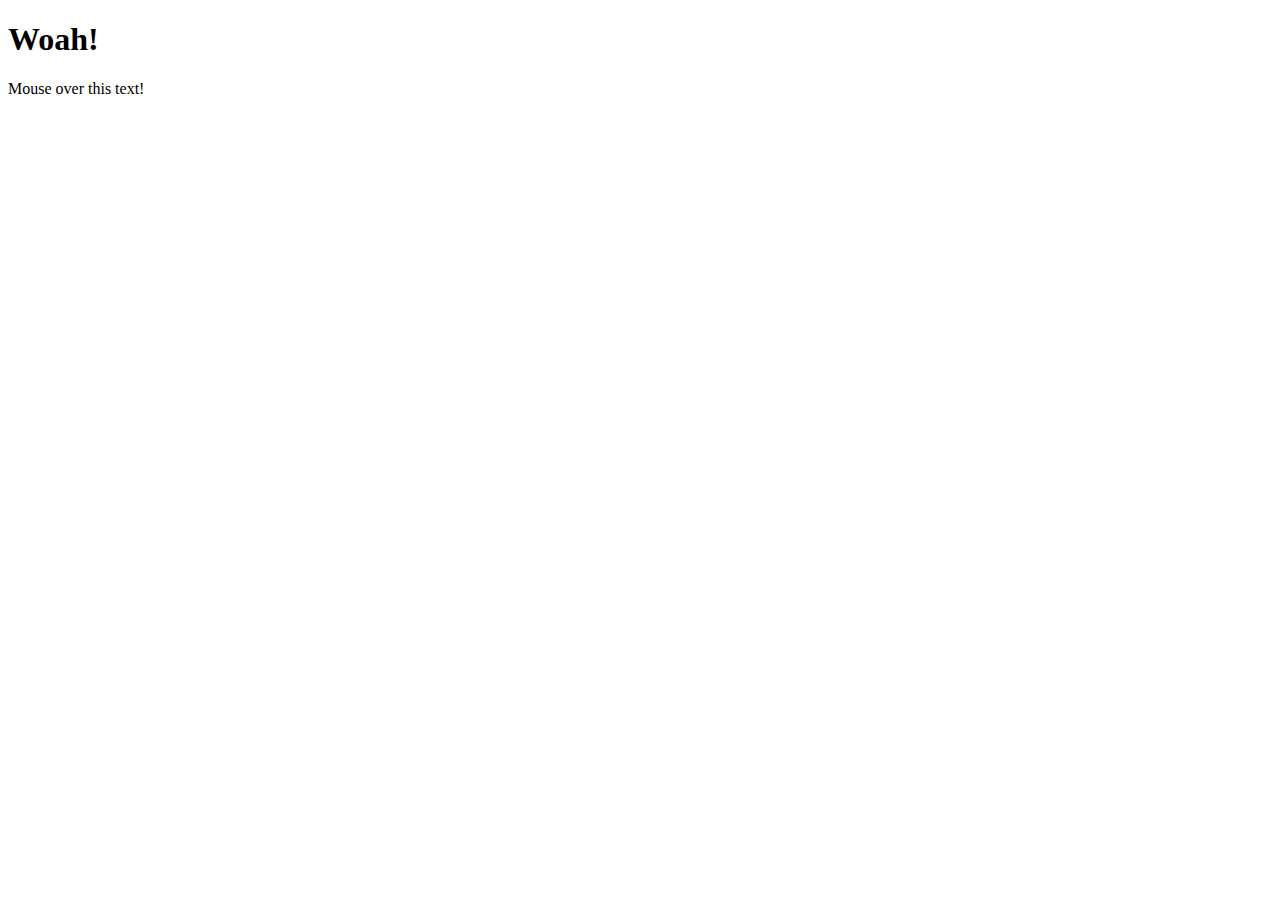
<file: hoverchange.html>
<!DOCTYPE html>
<html lang="en">
<head>
    <meta charset="UTF-8">
    <meta name="viewport" content="width=device-width, initial-scale=1.0">
    <title>hovertest</title>
    <link rel="stylesheet" href="hoverchange.css">
</head>
<body>
    <h1> Woah!</h1>
    <div>Mouse over this text!</div>
</body>
</html>
</file>
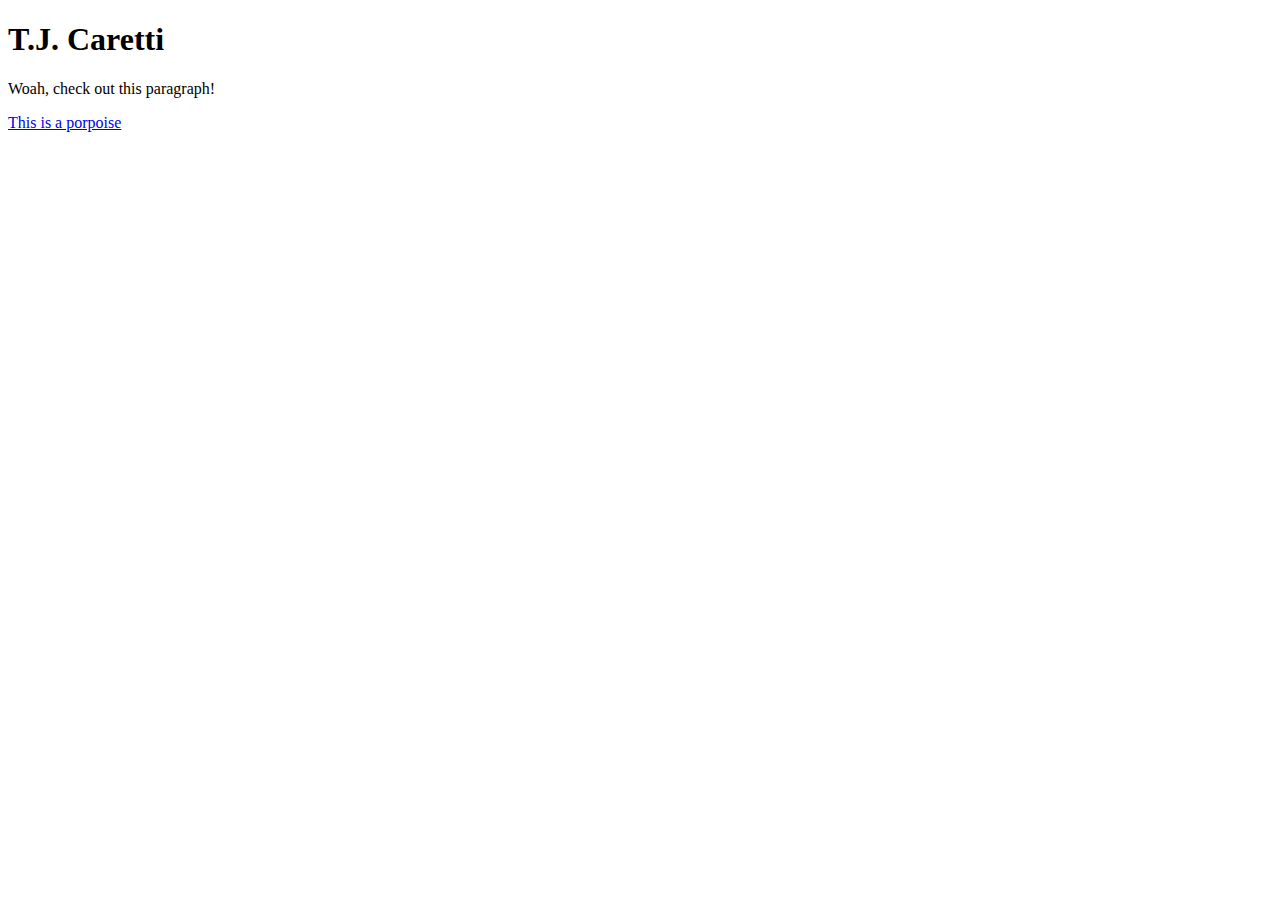
<file: htmltest.html>
<!DOCTYPE html>
<html lang="en">
<head>
    <meta charset="UTF-8">
    <meta name="viewport" content="width=device-width, initial-scale=1.0">
    <title>Document</title>
</head>
<body>
    <h1> T.J. Caretti</h1>
    <p> Woah, check out this paragraph!</p>
    <a href="https://www.google.com/imgres?q=jack%20the%20porpoise&imgurl=https%3A%2F%2Fi.pinimg.com%2F736x%2F03%2F26%2F36%2F03263668c011195d8a9080280a760635.jpg&imgrefurl=https%3A%2F%2Fes.pinterest.com%2Fpin%2Fjack-the-harbour-porpoise-dies-at-vancouver-aquarium--633952085048610173%2F&docid=OSZoZYFkTJadsM&tbnid=auz1hKAb3hDgYM&vet=12ahUKEwiPnJj7lKCJAxV-FVkFHQVNBFgQM3oECHMQAA..i&w=736&h=414&hcb=2&itg=1&ved=2ahUKEwiPnJj7lKCJAxV-FVkFHQVNBFgQM3oECHMQAA">This is a porpoise</a>
</body>
</html>
</file>
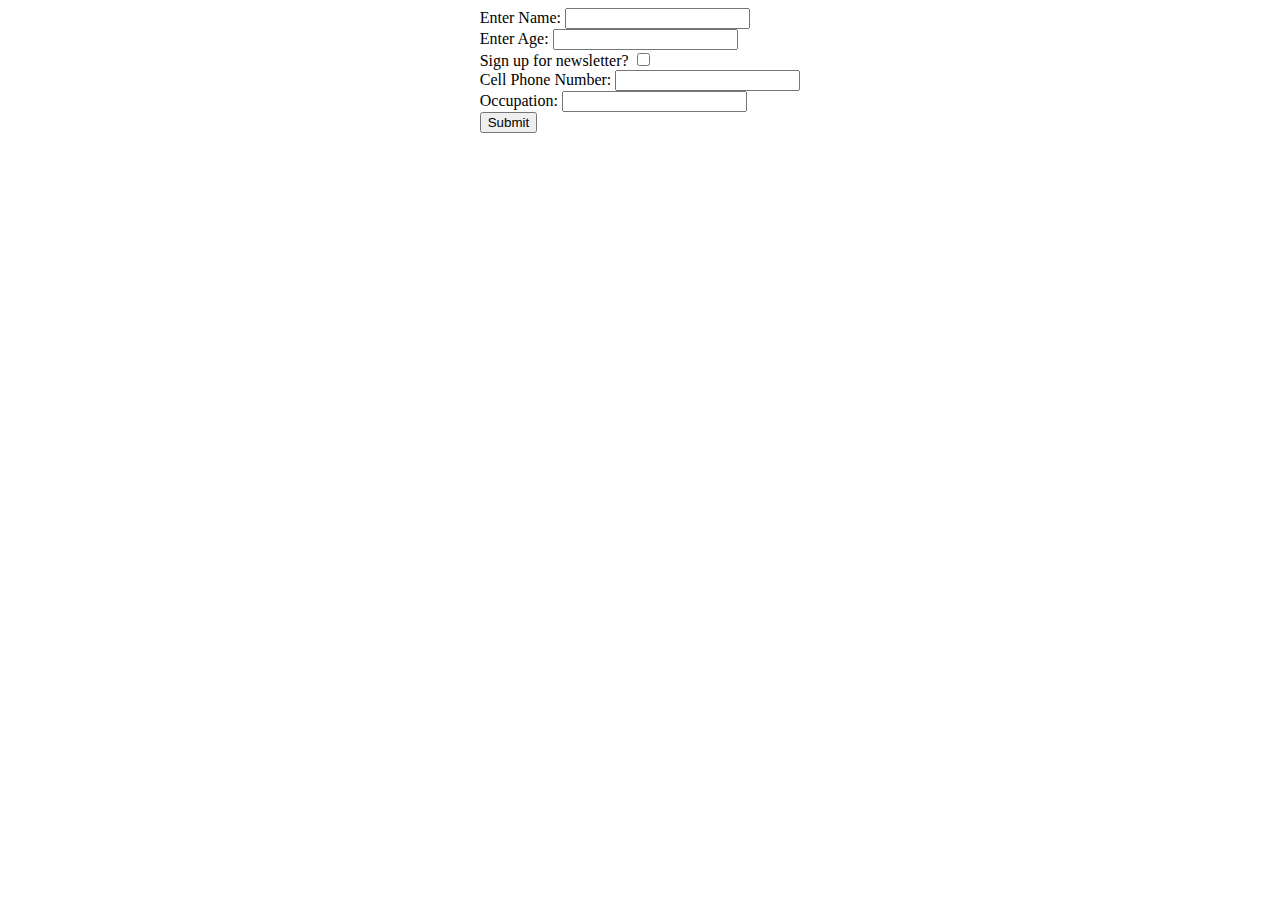
<file: tjcarettiform.html>
<!DOCTYPE html>
<html lang="en">
<head>
    <meta charset="UTF-8">
    <meta name="viewport" content="width=device-width, initial-scale=1.0">
    <title>Document</title>
</head>
<body>
    
    <form action="tjcarettimenu.html" style="justify-self: center;" method="get">
        <label for="name"> Enter Name: <input type="text" name="name" required></label>
        <br>
        <label for="age">Enter Age: <input type="number" name="age" required></label>
        <br>
        <label for="newsletter">Sign up for newsletter? <input type="checkbox" name="newsletter"></label>
        <br>
        <label for="cell#">Cell Phone Number: <input type="number" name="cell#" required></label>
        <br>
        <label for="occupation">Occupation: <input type="text" name="occupation" required></label>
        <br>
        <input type="submit">
    </form>
    
</body>
</html>
</file>
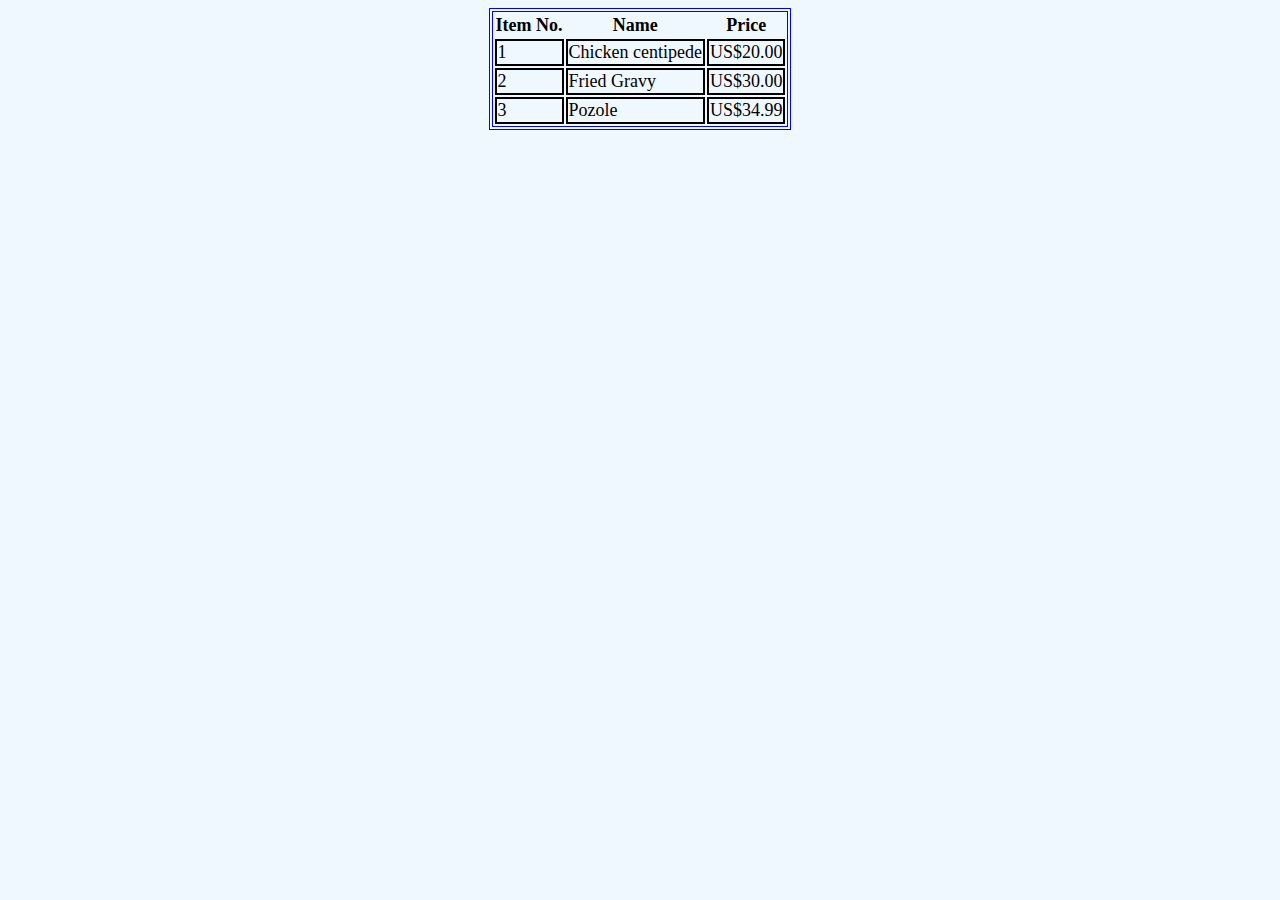
<file: tjcarettihome.html>
<!DOCTYPE html>
<html lang="en">
<head>
    <meta charset ="UTF-8">
    <meta name="viewport" content=""width=device-width, initial-scale="1.0">
    <title>Document</title>
    <link rel="stylesheet" href="style.css">
</head>
<body>
    <table>
        <tr>
            <th>Item No.</th>
            <th>Name</th>
            <th>Price</th>
        </tr>
        <tr>
            <td>1</td>
            <td>Chicken centipede</td>
            <td>US$20.00</td>
        </tr>
        <tr>
            <td>2</td>
            <td>Fried Gravy</td>
            <td>US$30.00</td>
        </tr>
        <tr>
            <td>3</td>
            <td>Pozole</td>
            <td>US$34.99</td>
        </tr>
    </table>
</body>
</head>
</html>
</file>
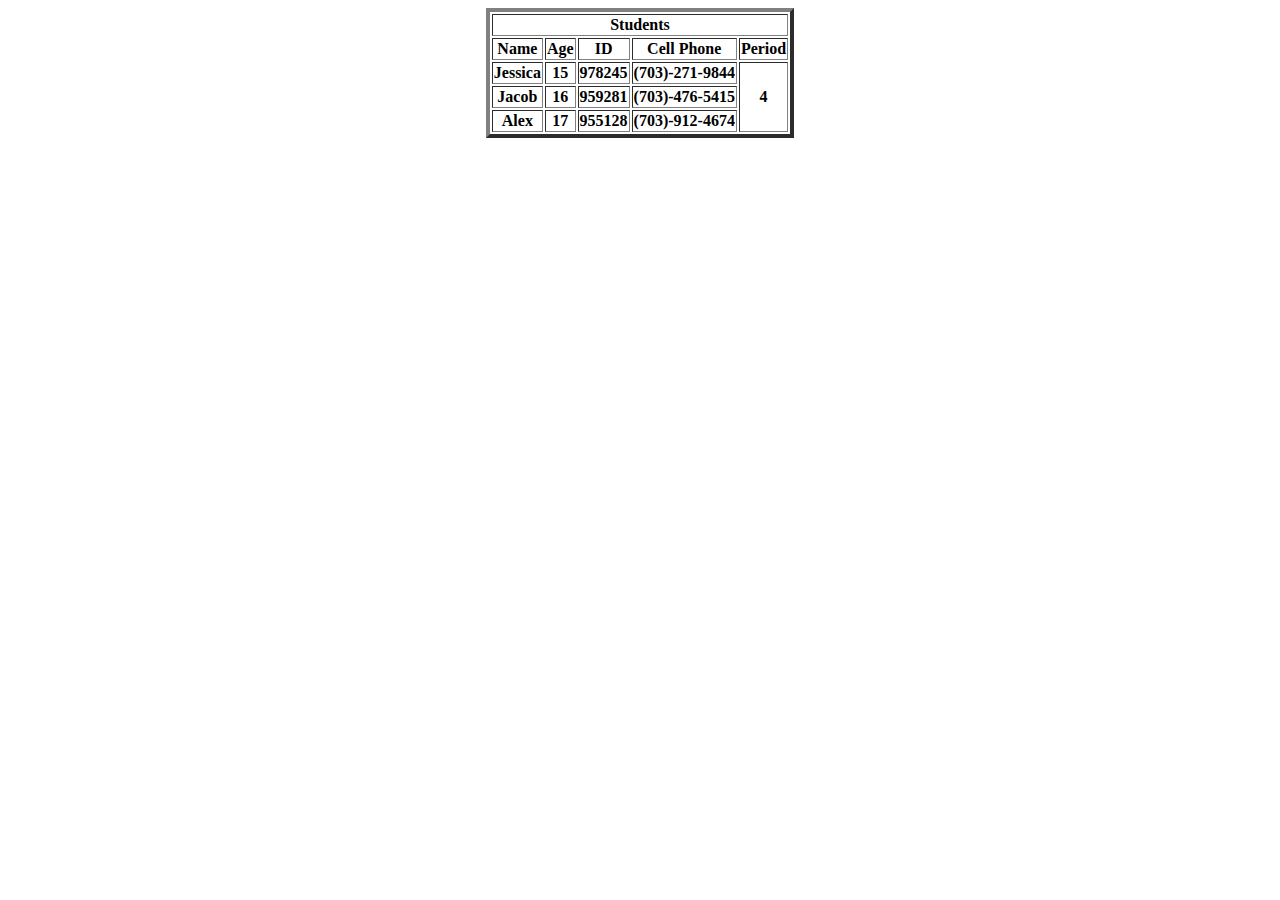
<file: tjcarettimenu.html>
<!DOCTYPE html>
<html lang="en">
<head>
    <meta charset="UTF-8">
    <meta name="viewport" content="width=device-width, initial-scale=1.0">
    <title>Document</title>
</head>
<body>
    <table border="4" style = "justify-self: center;">
        <tr>
            <th colspan = "5">
                Students
            </th>
        </tr>
        <tr>
            <th>
                Name
            </th>
            <th>
                Age
            </th>
            <th>
                ID
            </th>
            <th> 
                Cell Phone
            </th>
            <th> 
                Period
            </th>
        </tr>
    </tr>
    <tr>
        <th>
            Jessica
        </th>
        <th>
            15
        </th>
        <th>
            978245
        </th>
        <th> 
            (703)-271-9844
        </th>
        <th rowspan ="3"> 
            4
        </th>
    </tr>
    <tr>
        <th>
            Jacob
        </th>
        <th>
            16
        </th>
        <th>
            959281
        </th>
        <th> 
            (703)-476-5415
        </th>
    </tr>
    <tr>
        <th>
            Alex
        </th>
        <th>
            17
        </th>
        <th>
            955128
        </th>
        <th> 
            (703)-912-4674
        </th>
    </tr>

    </table>
</body>
</html>
</file>
<file: hoverchange.css>
div:hover {
    color: #687ce5;
  }
</file>
<file: style.css>
td{
    border: 2px, double, black;
}

table{
    border: 4px, double, blue;
    justify-self: center;
}
body {
  background-color: AliceBlue;
  font-family: Georgia, serif;
  font-size: 18px
}
</file>
